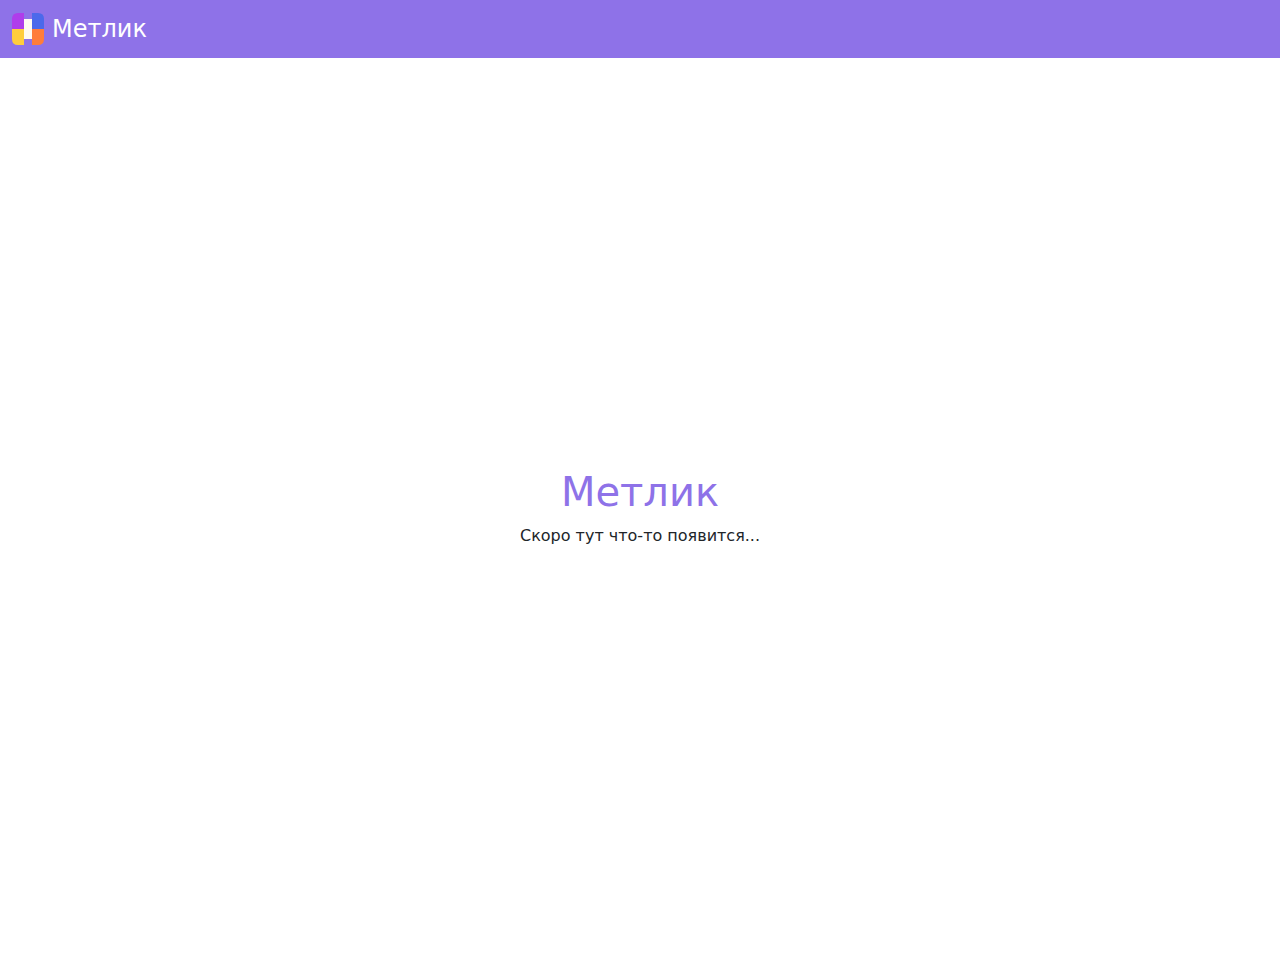
<file: index.html>
<!DOCTYPE html>
<html lang="ru">
<head>
    <meta charset="UTF-8">
    <meta name="viewport" content="width=device-width, initial-scale=1">

    <link href="static/bootstrap/bootstrap.css" rel="stylesheet">
    <script src="static/bootstrap/bootstrap.bundle.js"></script>

    <title>Метлик</title>
</head>
<body>
    <!-- Header -->
    <header class="header sticky-top">
        <nav class="navbar navbar-expand-xl navbar-dark bg-primary">
            <div class="container-fluid">
                <a href="#" class="navbar-brand fs-4 text-white mb-0 h1 d-flex align-items-center gap-2">
                    <img src="static/logos/logo.svg" width="32" height="32" alt="Метлик">
                    Метлик
                </a>

                <button class="navbar-toggler" type="button"
                        data-bs-toggle="collapse"
                        data-bs-target="#navbar-items"
                        aria-controls="navbar-items"
                        aria-expanded="false"
                        aria-label="Toggle navigation">
                    <span class="navbar-toggler-icon"></span>
                </button>

                <!-- Nav -->
                <div class="collapse navbar-collapse" id="navbar-items">
                    <div class="navbar-nav me-auto">
<!--                        <div class="nav-item">-->
<!--                            <a href="#" class="nav-link text-center active">-->
<!--                                Пробная вкладка-->
<!--                            </a>-->
<!--                        </div>-->
                    </div>
                </div>
                <!-- Nav -->
            </div>
        </nav>
    </header>
    <!-- /Header -->
    <div class="d-flex flex-column min-vh-100 justify-content-center align-items-center">
        <h1 class="text-primary">
            Метлик
        </h1>
        <span>
            Скоро тут что-то появится...
        </span>
    </div>
</body>
</html>
</file>
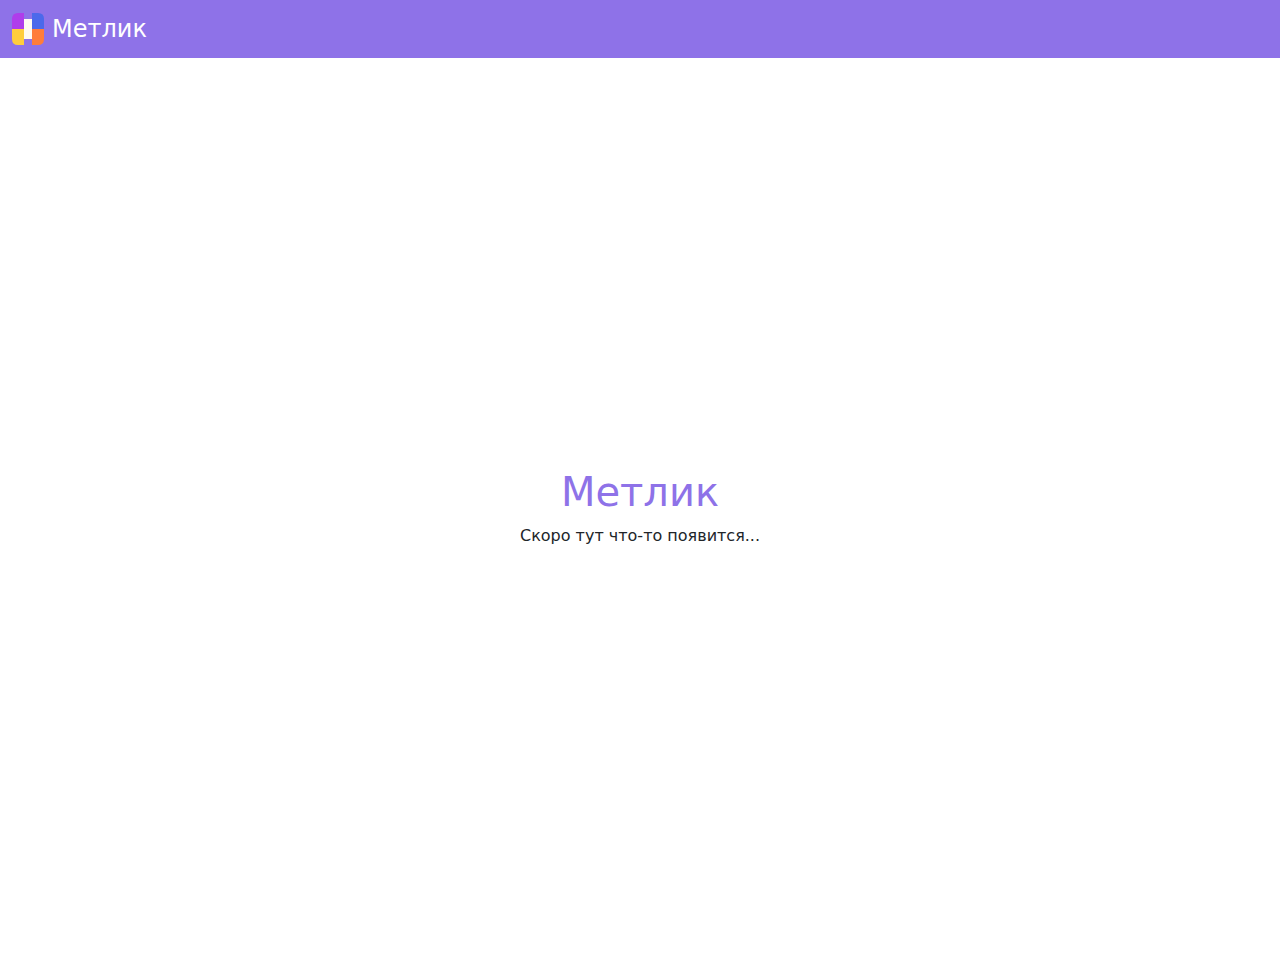
<file: templates/index.html>
<!DOCTYPE html>
<html lang="ru">
<head>
    <meta charset="UTF-8">
    <meta name="viewport" content="width=device-width, initial-scale=1">

    <link href="../static/bootstrap/bootstrap.css" rel="stylesheet">
    <script src="../static/bootstrap/bootstrap.bundle.js"></script>

    <title>Метлик</title>
</head>
<body>
    <!-- Header -->
    <header class="header sticky-top">
        <nav class="navbar navbar-expand-xl navbar-dark bg-primary">
            <div class="container-fluid">
                <a href="#" class="navbar-brand fs-4 text-white mb-0 h1 d-flex align-items-center gap-2">
                    <img src="../static/logos/logo.svg" width="32" height="32" alt="Метлик">
                    Метлик
                </a>

                <button class="navbar-toggler" type="button"
                        data-bs-toggle="collapse"
                        data-bs-target="#navbar-items"
                        aria-controls="navbar-items"
                        aria-expanded="false"
                        aria-label="Toggle navigation">
                    <span class="navbar-toggler-icon"></span>
                </button>

                <!-- Nav -->
                <div class="collapse navbar-collapse" id="navbar-items">
                    <div class="navbar-nav me-auto">
<!--                        <div class="nav-item">-->
<!--                            <a href="#" class="nav-link text-center active">-->
<!--                                Пробная вкладка-->
<!--                            </a>-->
<!--                        </div>-->
                    </div>
                </div>
                <!-- Nav -->
            </div>
        </nav>
    </header>
    <!-- /Header -->
    <div class="d-flex flex-column min-vh-100 justify-content-center align-items-center">
        <h1 class="text-primary">
            Метлик
        </h1>
        <span>
            Скоро тут что-то появится...
        </span>
    </div>
</body>
</html>
</file>
